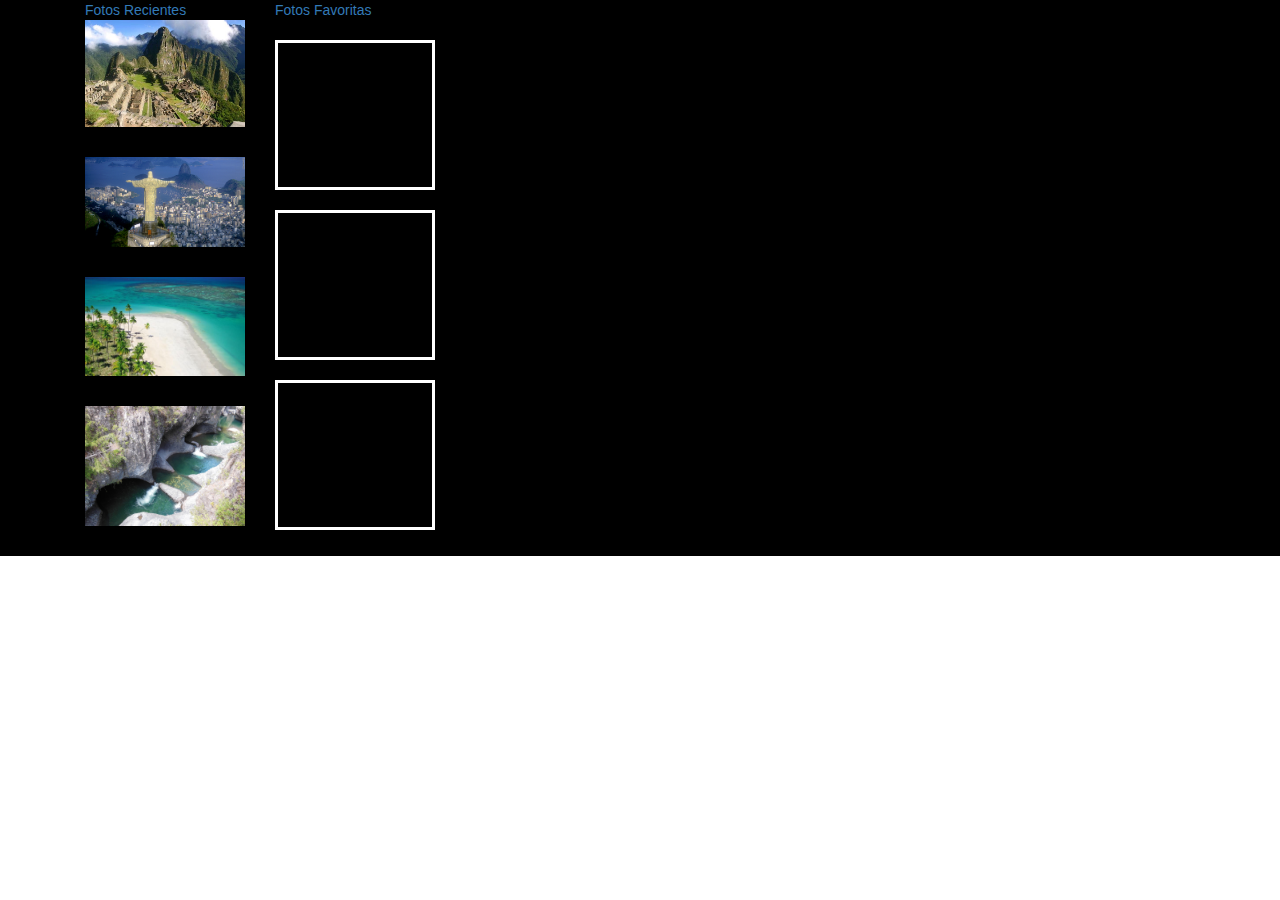
<file: Index.html>
<!DOCTYPE html>
<html lang="en">
<head>
	<meta charset="UTF-8">
	<title>Drap and Drop</title>
	<link rel="stylesheet" type="text/css" href="assets/css/main.css">
	<link rel="stylesheet" type="text/css" href="assets/css/bootstrap.min.css">
</head>
<body>
<div id="fondo">
<div class="container">
      <div class="col-md-2 recientes">
        <a href="" class="fotos">Fotos Recientes</a>
        <!--A TODAS LAS IMAGENES QUE QUERRAMOS MOVER, LE DAREMOS EL ATRIBUTO DRAGGABLE="TRUE", QUE NOS PERMITE QUE ESE ELEMENTO SEA ARRASTRABLE-->
        <!--TAMBIEN EL EVENTO ONDRAGSTART QUE OCURRE CUANDO EL USUARIO COMMIENZA A ARRASTRAR UN ELEMENTO-->
        <img id="foto1" draggable="true" ondragstart="drag(event)" src="assets/img/machu-picchu-cusco-peru.jpg">
        <img id="foto2" draggable="true" ondragstart="drag(event)" src="assets/img/rio-de-Janeiro.jpg" alt="">
        <img id="foto3" draggable="true" ondragstart="drag(event)" src="assets/img/playasdeBrasil.jpg" alt="">
        <img id="foto4" draggable="true" ondragstart="drag(event)" src="assets/img/lasSieteTazas.jpg" alt="">
      </div>
	<div class="col-md-2 ff"><!--DEBEMOS TENER UNA ESCRUCTURA EN HTML DONDE LE DIREMOS A NUESTROS ELEMENTOS QUE MOVEREMOS DONDE QUEREMOS QUE QUEDEN-->
        <a href="" class="fotos">Fotos Favoritas</a>
        <!--A NUESTROS DIV CONTENEDORES LE DAREMOS UN EVENTOS ONDRAGOVER, QUE OCURRE CUANDO EL ELEMENTO SE ESTA ARRASTRANDO Y EL EVENTO ONDROP, QUE ES EL CUAL PERMITE LA TRANSFERENCIA DE DATOS-->
        <div class="marco-foto" ondragover="permitirDrop(event)" ondrop="drop(event)"></div>
        <div class="marco-foto" ondragover="permitirDrop(event)" ondrop="drop(event)"></div>
        <div class="marco-foto" ondragover="permitirDrop(event)" ondrop="drop(event)"></div>
</div>
</div>

<script src="assets/js/app.js" type="text/javascript"></script>

</body>
</html>
</file>
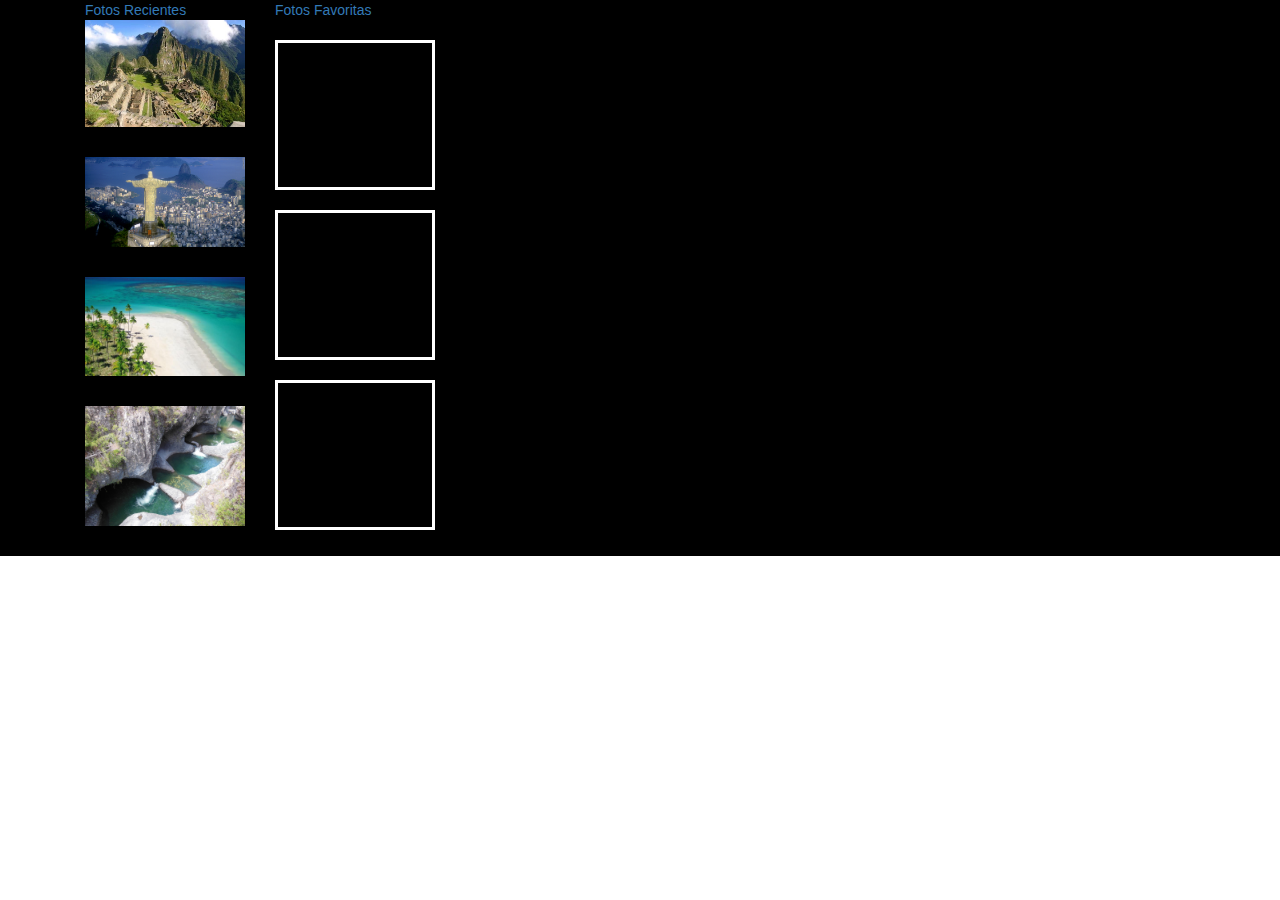
<file: insta1.html>
<!DOCTYPE html>
<html lang="en">
<head>
	<meta charset="UTF-8">
    <meta name="viewport" content="width=device-width, initial-scale=1.0">
	<title>Drap and Drop</title>
	<link rel="stylesheet" type="text/css" href="assets/css/main.css">
	<link rel="stylesheet" type="text/css" href="assets/css/bootstrap.min.css">
</head>
<body>
<div id="fondo">
<div class="container">
      <div class="col-md-2 recientes">
        <a href="" class="fotos">Fotos Recientes</a>
        <!--A TODAS LAS IMAGENES QUE QUERRAMOS MOVER, LE DAREMOS EL ATRIBUTO DRAGGABLE="TRUE", QUE NOS PERMITE QUE ESE ELEMENTO SEA ARRASTRABLE-->
        <!--TAMBIEN EL EVENTO ONDRAGSTART QUE OCURRE CUANDO EL USUARIO COMMIENZA A ARRASTRAR UN ELEMENTO-->
        <img id="foto1" draggable="true" ondragstart="drag(event)" src="assets/img/machu-picchu-cusco-peru.jpg">
        <img id="foto2" draggable="true" ondragstart="drag(event)" src="assets/img/rio-de-Janeiro.jpg" alt="">
        <img id="foto3" draggable="true" ondragstart="drag(event)" src="assets/img/playasdeBrasil.jpg" alt="">
        <img id="foto4" draggable="true" ondragstart="drag(event)" src="assets/img/lasSieteTazas.jpg" alt="">
      </div>
	<div class="col-md-2 ff"><!--DEBEMOS TENER UNA ESCRUCTURA EN HTML DONDE LE DIREMOS A NUESTROS ELEMENTOS QUE MOVEREMOS DONDE QUEREMOS QUE QUEDEN-->
        <a href="" class="fotos">Fotos Favoritas</a>
        <!--A NUESTROS DIV CONTENEDORES LE DAREMOS UN EVENTOS ONDRAGOVER, QUE OCURRE CUANDO EL ELEMENTO SE ESTA ARRASTRANDO Y EL EVENTO ONDROP, QUE ES EL CUAL PERMITE LA TRANSFERENCIA DE DATOS-->
        <div class="marco-foto" ondragover="permitirDrop(event)" ondrop="drop(event)"></div>
        <div class="marco-foto" ondragover="permitirDrop(event)" ondrop="drop(event)"></div>
        <div class="marco-foto" ondragover="permitirDrop(event)" ondrop="drop(event)"></div>
</div>
</div>

<script src="assets/js/app.js" type="text/javascript"></script>

</body>
</html>
</file>
<file: assets/css/main.css>
.marco-foto {
  min-height: 150px;
  border: 3px solid #fff;
  margin-top: 20px;
}


#bannerflog img {
  height: 100%;
  }

img {
  width: 100%;
  margin-bottom: 30px;
}

#fondo {
background-color: black;
	width: 100%;
}
</file>
